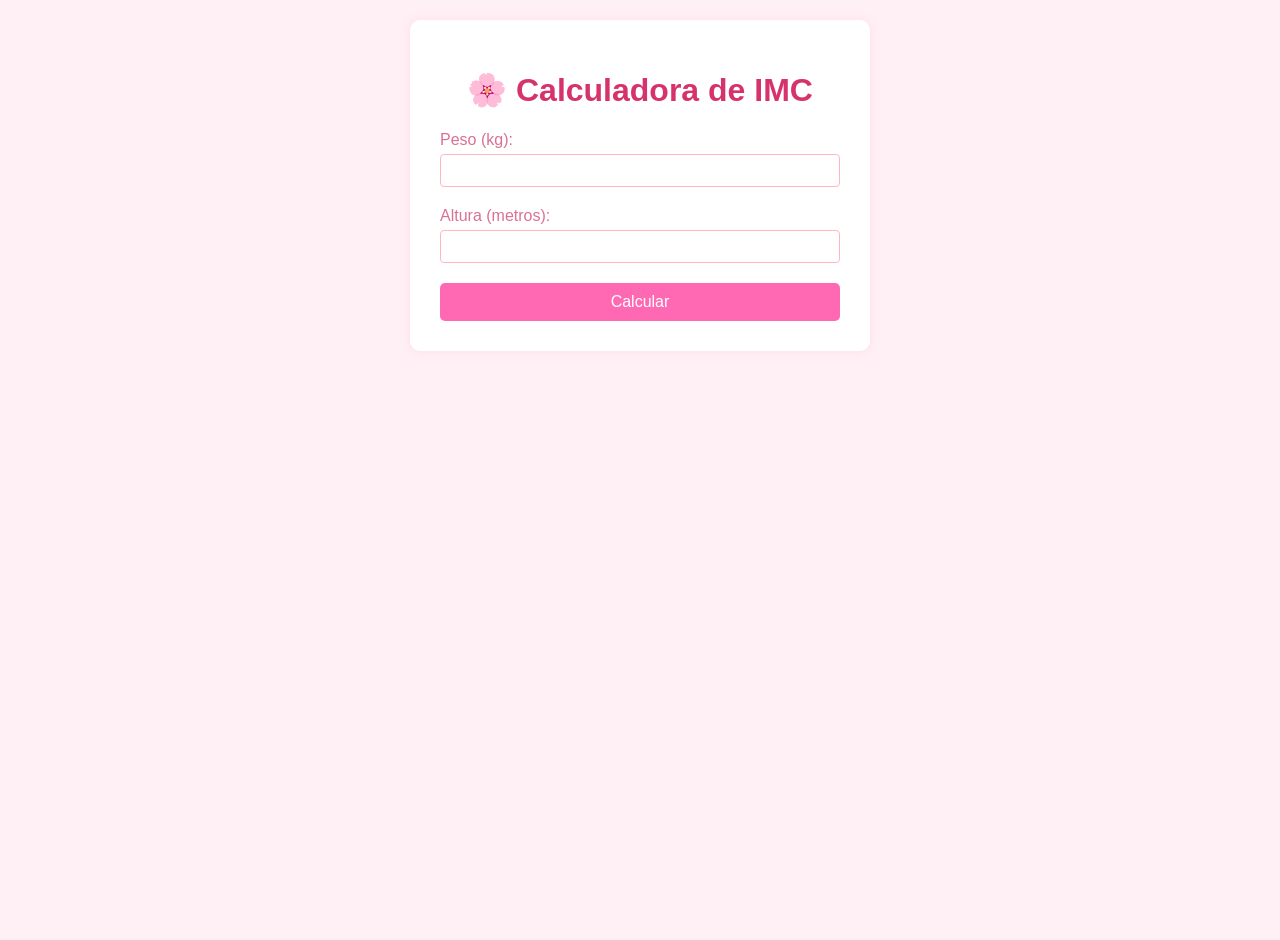
<file: index.html>
<!DOCTYPE html>
<html lang="pt-br">
<head>
    <meta charset="UTF-8">
    <meta name="viewport" content="width=device-width, initial-scale=1.0">
    <title>Calculadora de IMC Rosa</title>
    <link rel="stylesheet" href="style.css">
</head>
<body>
    <div class="container">
        <h1>🌸 Calculadora de IMC</h1>
        
        <div class="input-group">
            <label for="peso">Peso (kg):</label>
            <input type="number" id="peso" step="0.1">
        </div>

        <div class="input-group">
            <label for="altura">Altura (metros):</label>
            <input type="number" id="altura" step="0.01">
        </div>

        <button onclick="calcularIMC()">Calcular</button>

        <div id="resultado"></div>
    </div>

    <script src="script.js"></script>
</body>
</html>
</file>
<file: style.css>
body {
    font-family: 'Arial', sans-serif;
    background-color: #fff0f6;
    display: flex;
    flex-direction: column;
    align-items: center;
    min-height: 100vh;
    margin: 0;
    padding: 20px;
}

.container {
    background-color: #fff;
    padding: 30px;
    border-radius: 10px;
    box-shadow: 0 0 10px rgba(255, 182, 193, 0.3);
    width: 100%;
    max-width: 400px;
}

h1 {
    color: #d6336c;
    text-align: center;
}

.input-group {
    margin-bottom: 20px;
}

label {
    display: block;
    margin-bottom: 5px;
    color: #db7093;
}

input {
    width: 100%;
    padding: 8px;
    border: 1px solid #ffb6c1;
    border-radius: 4px;
    box-sizing: border-box;
}

button {
    background-color: #ff69b4;
    color: white;
    border: none;
    padding: 10px 20px;
    border-radius: 5px;
    cursor: pointer;
    width: 100%;
    font-size: 16px;
    transition: background-color 0.3s;
}

button:hover {
    background-color: #ff1493;
}

#resultado {
    margin-top: 20px;
    padding: 15px;
    border-radius: 5px;
    display: none;
    border: 1px solid #ffb6c1;
}
</file>
